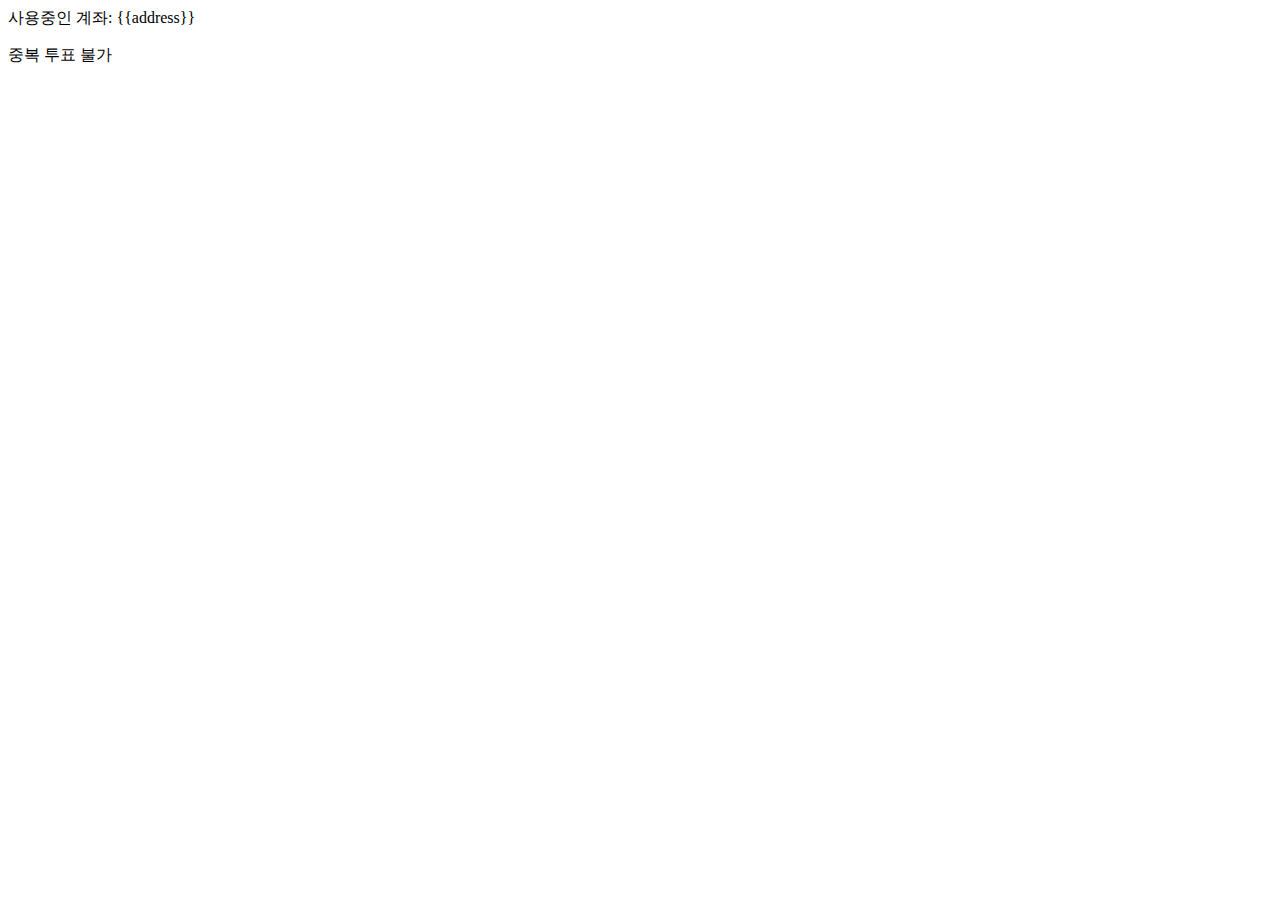
<file: templates/already_vote.html>
<html>
    <head>
        
    </head>
    <body>
        <script>alert('이미 투표를 완료했습니다!')</script>
        <p>사용중인 계좌: {{address}}</p>
        <p>
            중복 투표 불가
        </p>
        
    </body>
</html>
</file>
